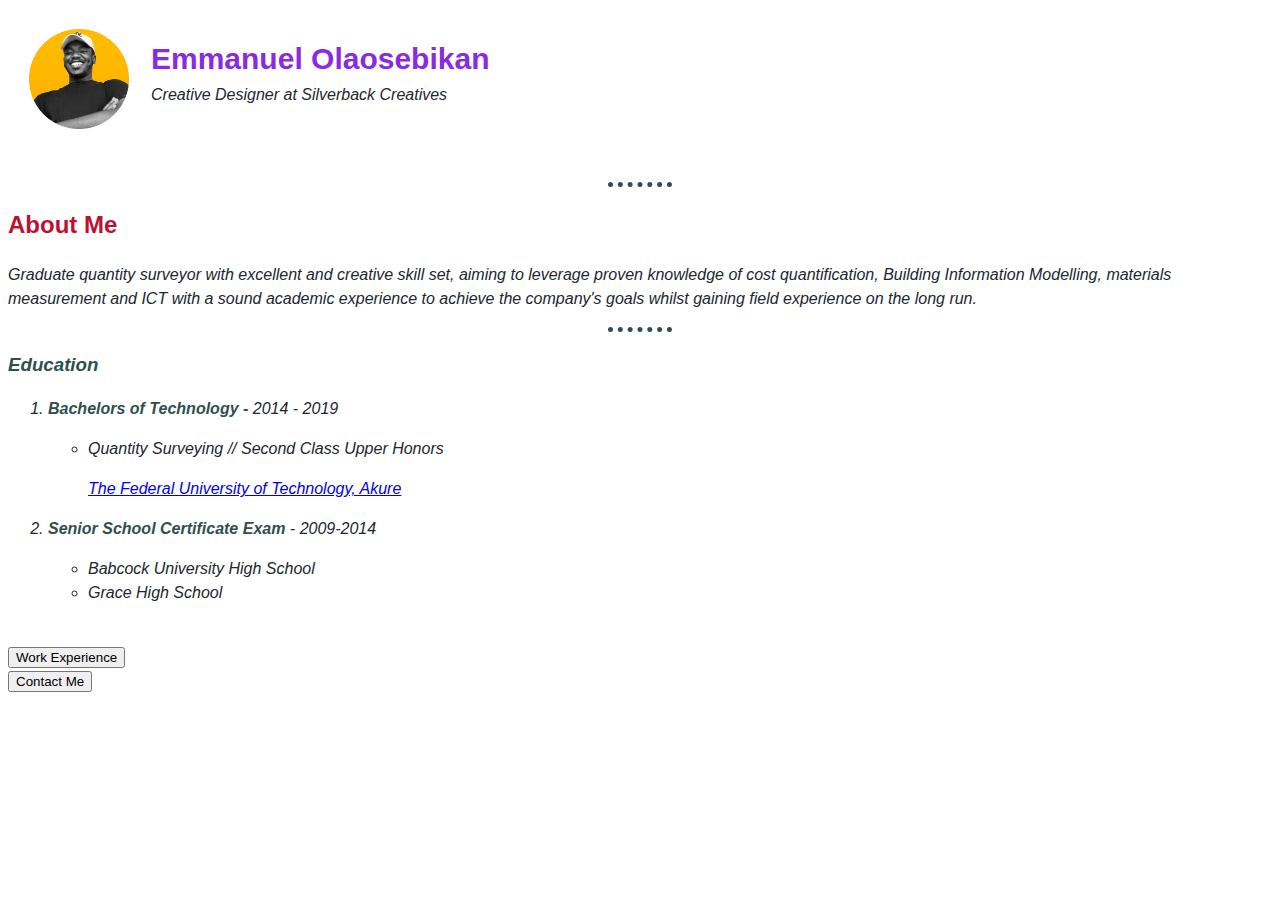
<file: index.html>
<!doctype html>
<!--suppress ALL -->
<html lang="en">

<head>
    <meta charset="utf-8">
    <meta name="viewport" content="width=device-width,initial-scale=1.0">
    <meta name="keywords" content="HTML,CSS,XML,Javascript">
    <meta name="description" content="First Web Development Trail Website">
    <meta http-equiv="x-ua-compatible" content="IE=edge">

    <title>BigBlaqBoy</title>
    <link rel="stylesheet" href="css/styles.css">
</head>

<body>
    <table>
        <tr>
            <td><img src="images/mypicture.png" alt="Emmanuel's profile picture"></td>
            <td>
                <h1>Emmanuel Olaosebikan</h1>
                <p>
                    <em>
            Creative Designer at Silverback Creatives
          </em>
                </p>
            </td>
        </tr>
    </table>
    <br>
    <hr noshade>
    <header>
        <strong>
      <h2>About Me</h2>
    </strong>
    </header>

    <p><em> Graduate quantity surveyor with excellent and creative skill set, aiming to leverage proven knowledge of cost quantification, Building Information Modelling, materials measurement and ICT with a sound academic experience to
      achieve the company's goals whilst gaining field experience on the long run.</p>
  <!--suppress HtmlDeprecatedAttribute -->
  <hr noshade>

  <h3>Education</h3>
  <ol type="1">
    <li><strong>Bachelors of Technology - </strong>2014 - 2019 <br>
      <p>
        <!--suppress HtmlDeprecatedAttribute -->
        <!--suppress HtmlDeprecatedAttribute -->
      <ul type="circle">
        <li><em>Quantity Surveying // Second Class Upper Honors </em><br>
        <p><a target="_blank" href="https://futa.edu.ng/">The Federal University of Technology, Akure</a></p>
        </li>
        </ul>
    </p>
    </li>
    <li>
        <strong>
        Senior School Certificate Exam </strong>- 2009-2014 <br>
        <p>
            <ul type="circle">
                <li>
                    Babcock University High School
                </li>
                <li>
                    Grace High School
                </li>
    </li>
    </ol>

    <br>
    <!--This is a line break. Take time to assess what's been done then proceed to another phase. You are behind schedule. Make up for lost time.-->
    <form action="work-experience.HTML" method="get" class="experience button form" id="work-experience-button-form">
        <div class="experience button" id="work-experience-button">
            <input type="submit" form="work-experience-button-form" value="Work Experience" aria-label="work experience" />
        </div>
    </form>
    <div>
        <form action="contact-me.HTML" method="get">
            <div>
                <input type="submit" value="Contact Me" aria-label="contact me" />
        </form>
        </div>
        <br>

    </div>


</body>

</html>
</file>
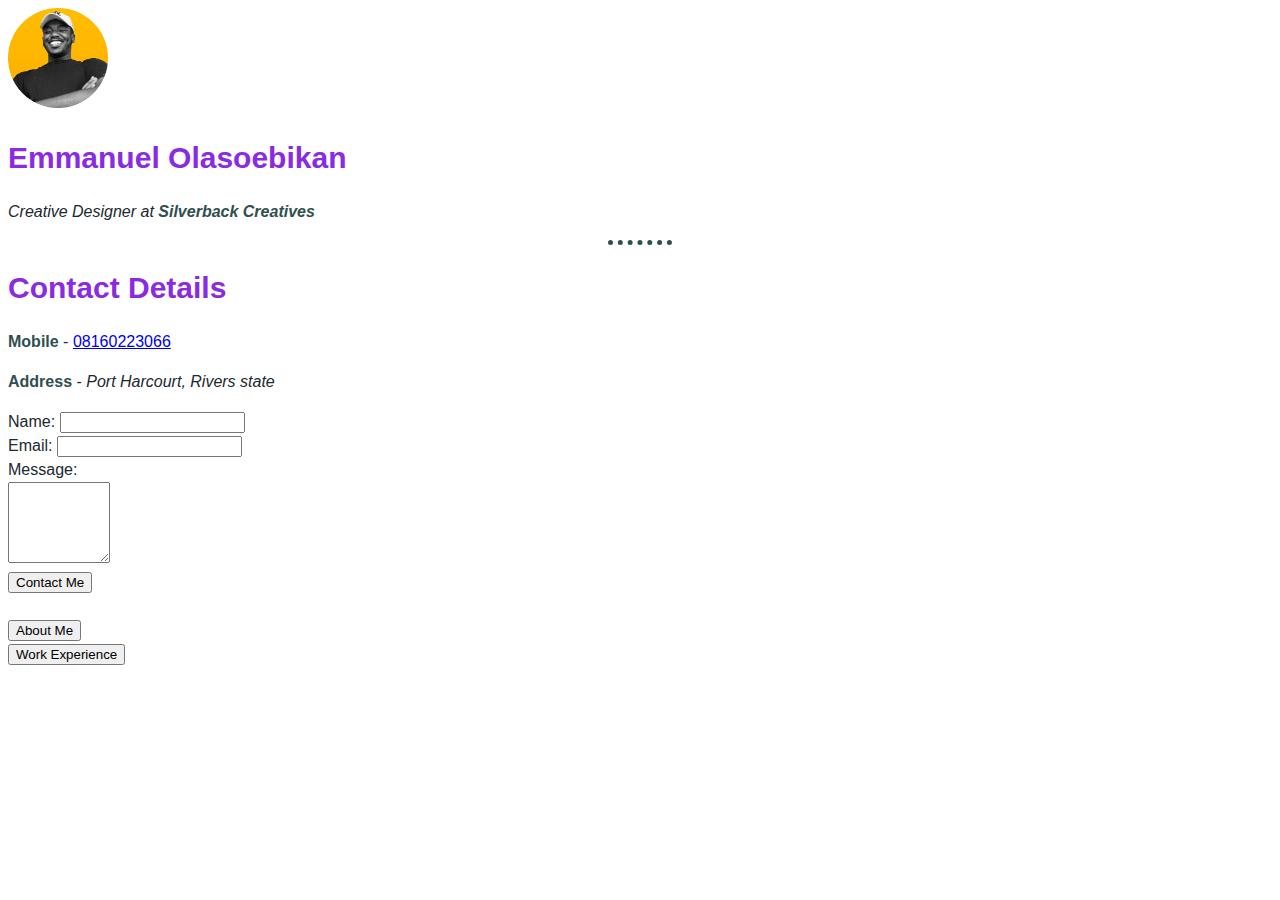
<file: contact-me.html>
<!DOCTYPE html>
<html lang="en">

<head>
    <meta charset="UTF-8">
    <title>Contact Me</title>
    <link rel="stylesheet" href="css/styles.css">
</head>

<body>
    <div>
        <img width="100" height="100" src="images/mypicture.png" alt="Emmanuel's profile picture" class="fit-picture">

        <h1>Emmanuel Olasoebikan</h1>
        <p>
            <em>
        Creative Designer at <strong>Silverback Creatives</strong>
      </em>
        </p>
    </div>
    <hr noshade>
    <p>
        <h1>Contact Details</h1>
    </p>
    <p><strong>Mobile</strong> - <a href="tel:+2348160223066">08160223066</a></p>
    <p><strong>Address</strong> - <em>Port Harcourt, Rivers state</em></p>

    <div>
        <form action="mailto:manuelola6@gmail.com" method="post" autocomplete="on" enctype="text/plain">
            <label>Name: <input autocomplete="on" type="text" name="Name" aria-label="name input"></label>
            <br>
            <label>Email: <input autocomplete="on" type="email" name="Email" aria-label="email input"> </label>
            <br>
            <label>Message:</label><br>
            <textarea name="Message" rows="5" cols="10"></textarea>
            <br>
            <input type="submit" value="Contact Me" aria-label="submit button">
        </form>
    </div>

    <br>
    <form action="index.HTML" method="get" class="index button form" id="index-button-form">
        <div class="index button" id="index-button">
            <input type="submit" value="About Me" aria-label="submit button for index" />
        </div>

    </form>
    <form action="work-experience.HTML" method="get">
        <div class="experience.button" id="work-experience-button">
            <input type="submit" form="work-experience-button-form" value="Work Experience" aria-label="submit button for work experience" />
        </div>
    </form>

</body>

</html>
</file>
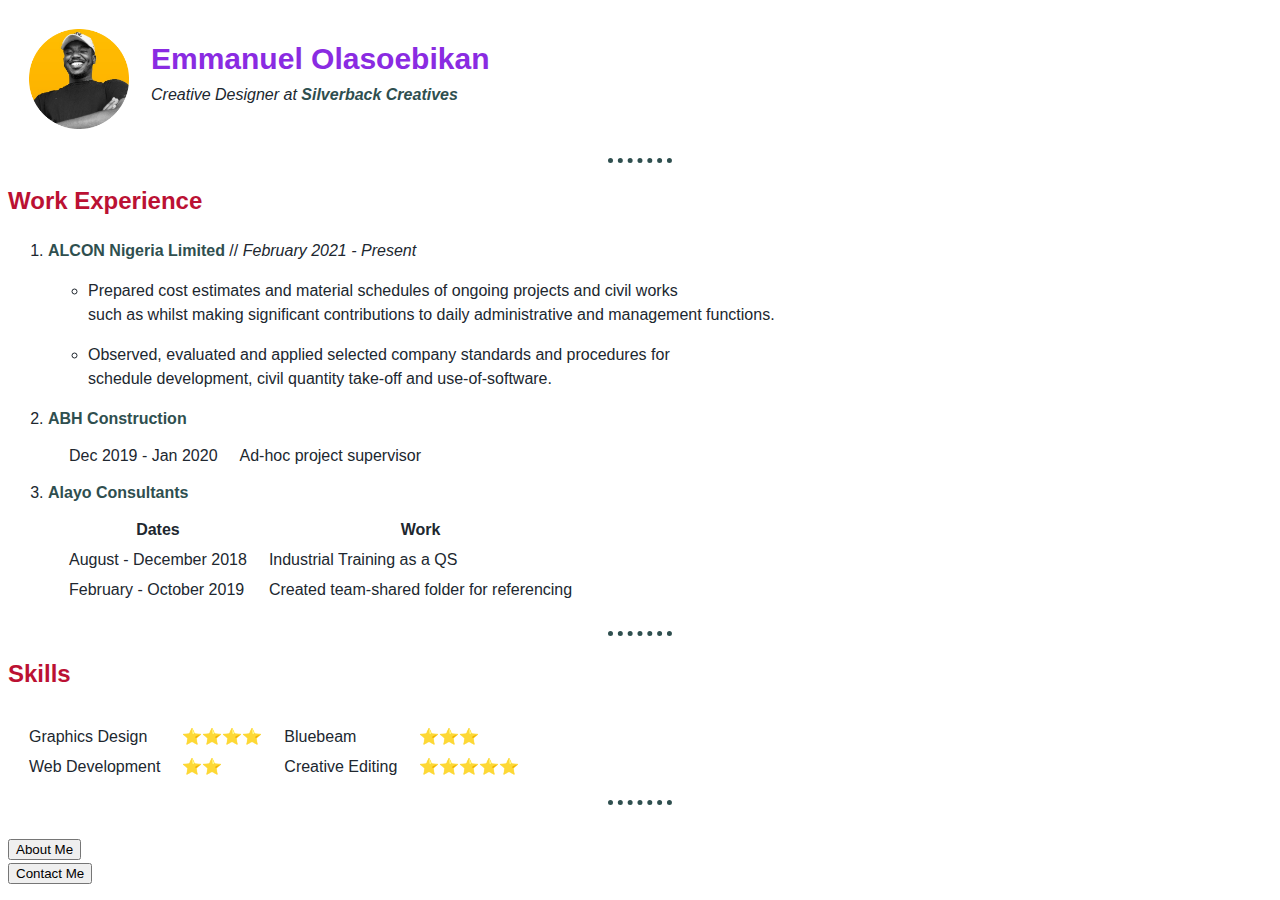
<file: work-experience.html>
<!doctype html>
<!--suppress ALL -->
<html lang="en">

<head>
  <meta charset="utf-8">
  <title>My Work Experience</title>
  <link rel="stylesheet" href="css/styles.css">
</head>

<body>

  <table cellspacing="20">
    <tr>
      <td>
        <div style="text-align: center;">
          <img width="150" height="150" src="images/mypicture.png" alt="Emmanuel's profile picture" class="fit-picture">
        </div>
      </td>
      <td>
        <h1>Emmanuel Olasoebikan</h1>
        <p>
          <em>
            Creative Designer at <strong>Silverback Creatives</strong>
          </em>
        </p>
      </td>
    </tr>
  </table>
  <hr noshade>
  <h2>Work Experience</h2>
  <ol type="1" start="1">
    <li>
      <strong>ALCON Nigeria Limited </strong>// <em>February 2021 - Present</em>
      <p>
      <ul type="dots" style="align-items: baseline">
        <li>
          <p>Prepared cost estimates and material schedules of ongoing projects and civil works<br> such as whilst making significant contributions to daily administrative and management functions.</p>
        </li>
        <li>
          <p>Observed, evaluated and applied selected company standards and procedures for<br>schedule development, civil quantity take-off and use-of-software.</p>
        </li>
      </ul>
      </p>
    </li>
    <li><strong>ABH Construction</strong></li>
    <table>
      <td>Dec 2019 - Jan 2020</td>
      <td>Ad-hoc project supervisor</td>
    </table>

    <li><strong>Alayo Consultants</strong></li>
    <table>
      <thead>
        <tr>
          <th>Dates</th>
          <th>Work</th>
        </tr>
      </thead>
      <tbody>
        <tr>
          <td>August - December 2018</td>
          <td>Industrial Training as a QS</td>
        </tr>
        <tr>
          <td>February - October 2019</td>
          <td>Created team-shared folder for referencing</td>
        </tr>
      </tbody>
    </table>
  </ol>
  <hr noshade>
  <h2>Skills</h2>
  <table class="skills-table">
    <tbody>
      <tr>
        <td>Graphics Design</td>
        <td>⭐⭐⭐⭐</td>
        <td>Bluebeam</td>
        <td>⭐⭐⭐</td>
      </tr>
      <tr>
        <td>Web Development</td>
        <td>⭐⭐</td>
        <td>Creative Editing</td>
        <td>⭐⭐⭐⭐⭐</td>
      </tr>
    </tbody>
  </table>
  <hr noshade>
  <br>
  <form action="index.HTML" method="get" class="index button form" id="index-button-form">
    <div class="index button" id="index-button">
      <input type="submit" value="About Me" aria-label="index form" />
    </div>

  </form>
  <div>
    <form action="contact-me.HTML" method="get">
      <div>
        <input type="submit" value="Contact Me" aria-label="contact me" />
      </div>
    </form>
  </div>
</body>

</html>
</file>
<file: css/styles.css>
body {
    font-family: 'Segoe UI', Tahoma, Geneva, Verdana, sans-serif;
    background-color: white;
    color: #20272F;
    line-height: 1.5;
}

p {
    line-height: 1.5;
}

h1 {
    color: blueviolet;
    font-size: 30px;
    transition: color 1s ease-out 50ms;
    transition: font-size 0.5s ease-out 50ms;
}

h1:hover {
    color: #0064d3;
    font-size: 32px;
    transition: color 1s ease-in 50ms;
    transition: font-size 0.5s ease-in-out 50ms;
}

h2 {
    color: #bb1133;
}

h3 {
    color: darkslategray;
}

strong {
    color: darkslategray;
}

hr {
    border-style: none;
    border-top-style: dotted;
    border-color: darkslategray;
    border-width: 5px;
    width: 5%;
    background-color: inherit;
    text-align: left;
    margin-left: auto;
}

table {
    line-height: normal;
    border-spacing: 20px;
}

tr {
    line-height: 50%;
}

img {
    width: 100px;
    height: 100px;
}

img:hover {
    width: 120px;
    height: 120px;
}
</file>
